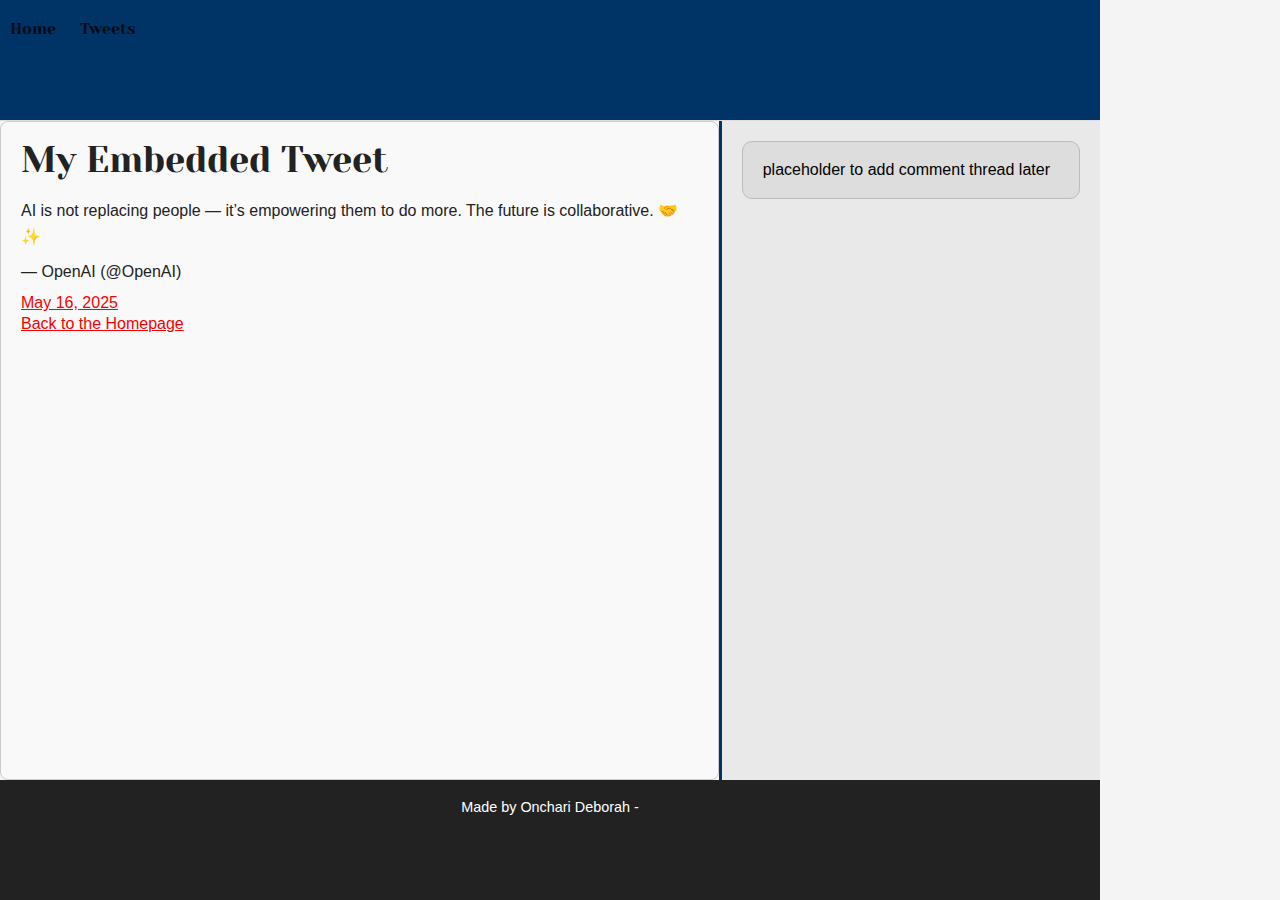
<file: css_basics/tweets.html>
<!DOCTYPE html>
<html lang="en">
<head>
    <meta charset="UTF-8">
    <meta name="viewport" content="width=device-width, initial-scale=1.0">
    <title>My Tweets</title>
    <link href="base.css" rel="stylesheet">
    <link href="styles.css" rel="stylesheet">
</head>
<body>

    <!----The Header---->
    <header>
        <ul>
            <li><a href="index.html">Home</a></li>
            <li><a href="tweets.html">Tweets</a></li>
        </ul>
    </header>

    <!------The Main---->
    <main>
        <article>
            <h1>My Embedded Tweet</h1>

            <div class="tweet-container">
                <blockquote class="twitter-tweet">
                    <p lang="en" dir="ltr">AI is not replacing people — it’s empowering them to do more. The future is collaborative. 🤝✨</p>
          &mdash; OpenAI (@OpenAI)</p>

          <a href="https://twitter.com/OpenAI/status/1790796932383242496?ref_src=twsrc%5Etfw">May 16, 2025</a>
                </blockquote>
                 <script async src="https://platform.twitter.com/widgets.js" charset="utf-8"></script>
            </div>

            <p><a href="index.html">Back to the Homepage</a></p>
        </article>
        <aside>
            <p>placeholder to add comment thread later</p>
        </aside>
    </main>

    <!----The Footer---->
    <footer>
        <p>Made by Onchari Deborah - <a href="https://www.linkedin.com" target="_blank"></a></p>
    </footer>
     
</body>
</html>
</file>
<file: css_basics/base.css>
/* Importing webfonts */
/* (If you're learning CSS, you should disregard that) */

@import url(https://fonts.googleapis.com/css?family=Yeseva+One);
@import url(https://fonts.googleapis.com/css?family=Josefin+Sans:400,700,700italic,400italic);


/* CSS reset rules */

html, body {
	height: 100%;
	min-height: 100%;
}
html, body, div, span, applet, object, iframe,
h1, h2, h3, h4, h5, h6, p, blockquote, pre,
a, abbr, acronym, address, big, cite, code,
del, dfn, img, ins, kbd, q, s, samp,
small, strike, sub, sup, tt, var,
b, u, i, center,
dl, dt, dd,
fieldset, form, label, legend,
table, caption, tbody, tfoot, thead, tr, th, td,
article, aside, canvas, details, embed, 
figure, figcaption, footer, header, hgroup, 
menu, nav, output, ruby, section, summary,
time, mark, audio, video {
	margin: 0;
	padding: 0;
	border: 0;
	font-size: 100%;
	font: inherit;
	vertical-align: baseline;
}
/* HTML5 display-role reset for older browsers */
article, aside, details, figcaption, figure, 
footer, header, hgroup, menu, nav, section {
	display: block;
}
body {
	line-height: 1;
}
blockquote, q {
	quotes: none;
}
blockquote:before, blockquote:after,
q:before, q:after {
	content: '';
	content: none;
}
table {
	border-collapse: collapse;
	border-spacing: 0;
}


/* Fonts and colors */

body {
	font-family: 'Josefin Sans', serif;
	color: rgba(0, 0, 0, 0.8);
}
h1, h2, h3, h4, h5, h6, header {
	font-family: 'Yeseva One', sans-serif;
}

header {
	border-bottom: 1px solid rgb(221,221,221);
	transition: border-bottom-color 1s ease;
}
header a {
	color: rgba(0, 0, 0, 0.8);
}
aside {
	background: #FAFAFA;
}
aside p {
	border: 1px solid #bbb;
	background: #ddd;
	color: black;
}
footer a {
	color: rgba(0, 0, 0, 0.8);
}
a {
	color: #F80002;
}


/* Positioning and margins */

@media (min-width: 1100px) {
	body {
		width: 1100px;
		margin: 0 auto;
	}
}

article {
	padding: 50px 15px;
}
article > *:first-child {
	margin-top: 0;
}
aside {
	padding: 50px 15px;
}
header .right {
	float: right;
	margin: 0 10px 15px;
}


/* Header */
header {
	padding: 20px 0;
	height: 80px;
}
header ul {
	list-style: none;
	margin: 0;
	padding: 0;
}
header li {
	display: inline;
	vertical-align:middle;
}
header li:first-child {
	margin: 0;
}
header li a {
	margin: 0 10px;
}
header li.logo {
	font-size: 36px;
}
header a {
	text-decoration: none;
}


/* Aside */

aside p {
	border-radius: 10px;
	padding: 20px 20px;
}


/* Footer */

footer {
	padding: 5px 15px;
	height: 80px;
}


/* Text styles and margins */

p {
	margin-bottom: 15px;
}
h1 {
	font-size: 36px;
	margin: 40px 0 20px;
}
h2 {
	font-size: 32px;
	margin: 30px 0 15px;
}
h3 {
	font-size: 28px;
	margin: 25px 0 10px;
}
h4 {
	font-size: 20px;
	font-weight: bold;
	margin: 20px 0 10px;
}
h5 {
	font-size: 18px;
	font-weight: bold;
	margin: 15px 0 10px;
}
h6 {
	font-weight: bold;
	margin: 5px 0;
}

@media (max-width: 800px) {
  body.works_on_smartphone {
  	display: block;
  }
  body.works_on_smartphone main {
  	display: block;
  }
  header .right {
  	float: none;
  }
}
</file>
<file: css_basics/styles.css>
/*----This is the body of the website*/
body{
    display: flex;
    flex-direction: column;
    min-height: 100vh;
    margin: 0;
    font-family: 'Segoe UI', Tahoma, Geneva, Verdana, sans-serif;
    color: #222;
    background-color: #f4f4f4;
}

/*This is the main section---*/
main{
    display: flex;
    flex-direction: row;
    flex: auto;
}

/*----This is the article section---*/
article{
    flex: 2;
    overflow-y: auto;
    padding: 20px;
    background-color: #f9f9f9;
    border-radius: 8px;
    border: 1px solid #ccc;
}

article h2 {
  color: #003366;
}

article p {
  line-height: 1.6;
}

/*----This is the aside section----*/
aside{
    flex: 1;
    overflow-y: auto;
    padding: 20px;
    background-color: #e9e9e9;
    border-left: 3px solid #003366;
}

/* ===== Buttons & Links ===== */
button {
  background-color: #003366;
  color: white;
  border: none;
  padding: 10px 15px;
  border-radius: 4px;
  cursor: pointer;
  font-size: 1rem;
}

button:hover {
  background-color: #ffcc00;
  color: #003366;
}

/*Simple styling of the header and footer*/
header{
    background-color: #003366;
    color: white;
}

footer{
    padding: 20px;
    background-color: #222;
    color: white;
    text-align: center;
    font-size: 0.9rem;
}

/* ===== Navigation Links ===== */
nav ul {
  list-style: none;
  padding: 0;
  margin: 0;
  display: flex;
  gap: 20px;
  justify-content: center;
  align-items: center;
}

nav a {
  color: white;
  text-decoration: none;
  font-weight: bold;
  transition: color 0.3s ease;
}

nav a:hover {
  color: #ffcc00;
}

/* ===== Logo Styling ===== */
.logo {
  font-size: 2rem;
  margin-right: 20px;
}


body.work_on_smartphone{
    -webkit-text-size-adjust: 100%;
    text-size-adjust: 100%;
}

body.work_on_smartphone main{
    display: flex;
    flex-direction: column;
    flex: auto;
    gap: 1rem;
}

body.works_on_smartphone article,
body.works_on_smartphone aside {
  flex: none;         
  width: 100%;        
  box-sizing: border-box;
  overflow-y: auto;   
  max-height: none;   
  padding: 1rem;
}

body.works_on_smartphone header,
body.works_on_smartphone footer {
  padding: 0.75rem 1rem;
}

/* Navigation: switch inline list to stacked/tappable links */
body.works_on_smartphone nav ul {
  padding: 0;
  margin: 0;
  list-style: none;
  display: flex;
  flex-direction: column;
  gap: 0.5rem;
  align-items: stretch;
}

body.works_on_smartphone nav a {
  display: block;
  padding: 0.6rem 0.8rem;
  text-align: center;
  text-decoration: none;
  border-radius: 6px;
}

/* Make images and videos responsive */
body.works_on_smartphone img,
body.works_on_smartphone video,
body.works_on_smartphone iframe {
  max-width: 100%;
  height: auto;
  display: block;
}

/* Tables: enable horizontal scrolling rather than overflow the viewport */
body.works_on_smartphone table {
  width: 100%;
  display: block;
  overflow-x: auto;
  -webkit-overflow-scrolling: touch; 
}

/* Form inputs: make tappable on mobile */
body.works_on_smartphone input,
body.works_on_smartphone textarea,
body.works_on_smartphone button,
body.works_on_smartphone select {
  font-size: 1rem;
  min-height: 2.4rem;
}

/* Optional: subtle spacing for small screens */
@media (max-width: 480px) {
  body.works_on_smartphone {
    font-size: 16px; 
  }

  body.works_on_smartphone header h1 {
    font-size: 1.25rem;
  }
}


/*Ensuring that the layout is neat and responsive*/
@media (max-width: 768px){
    main{
        flex-direction: column;
    }

}
</file>
